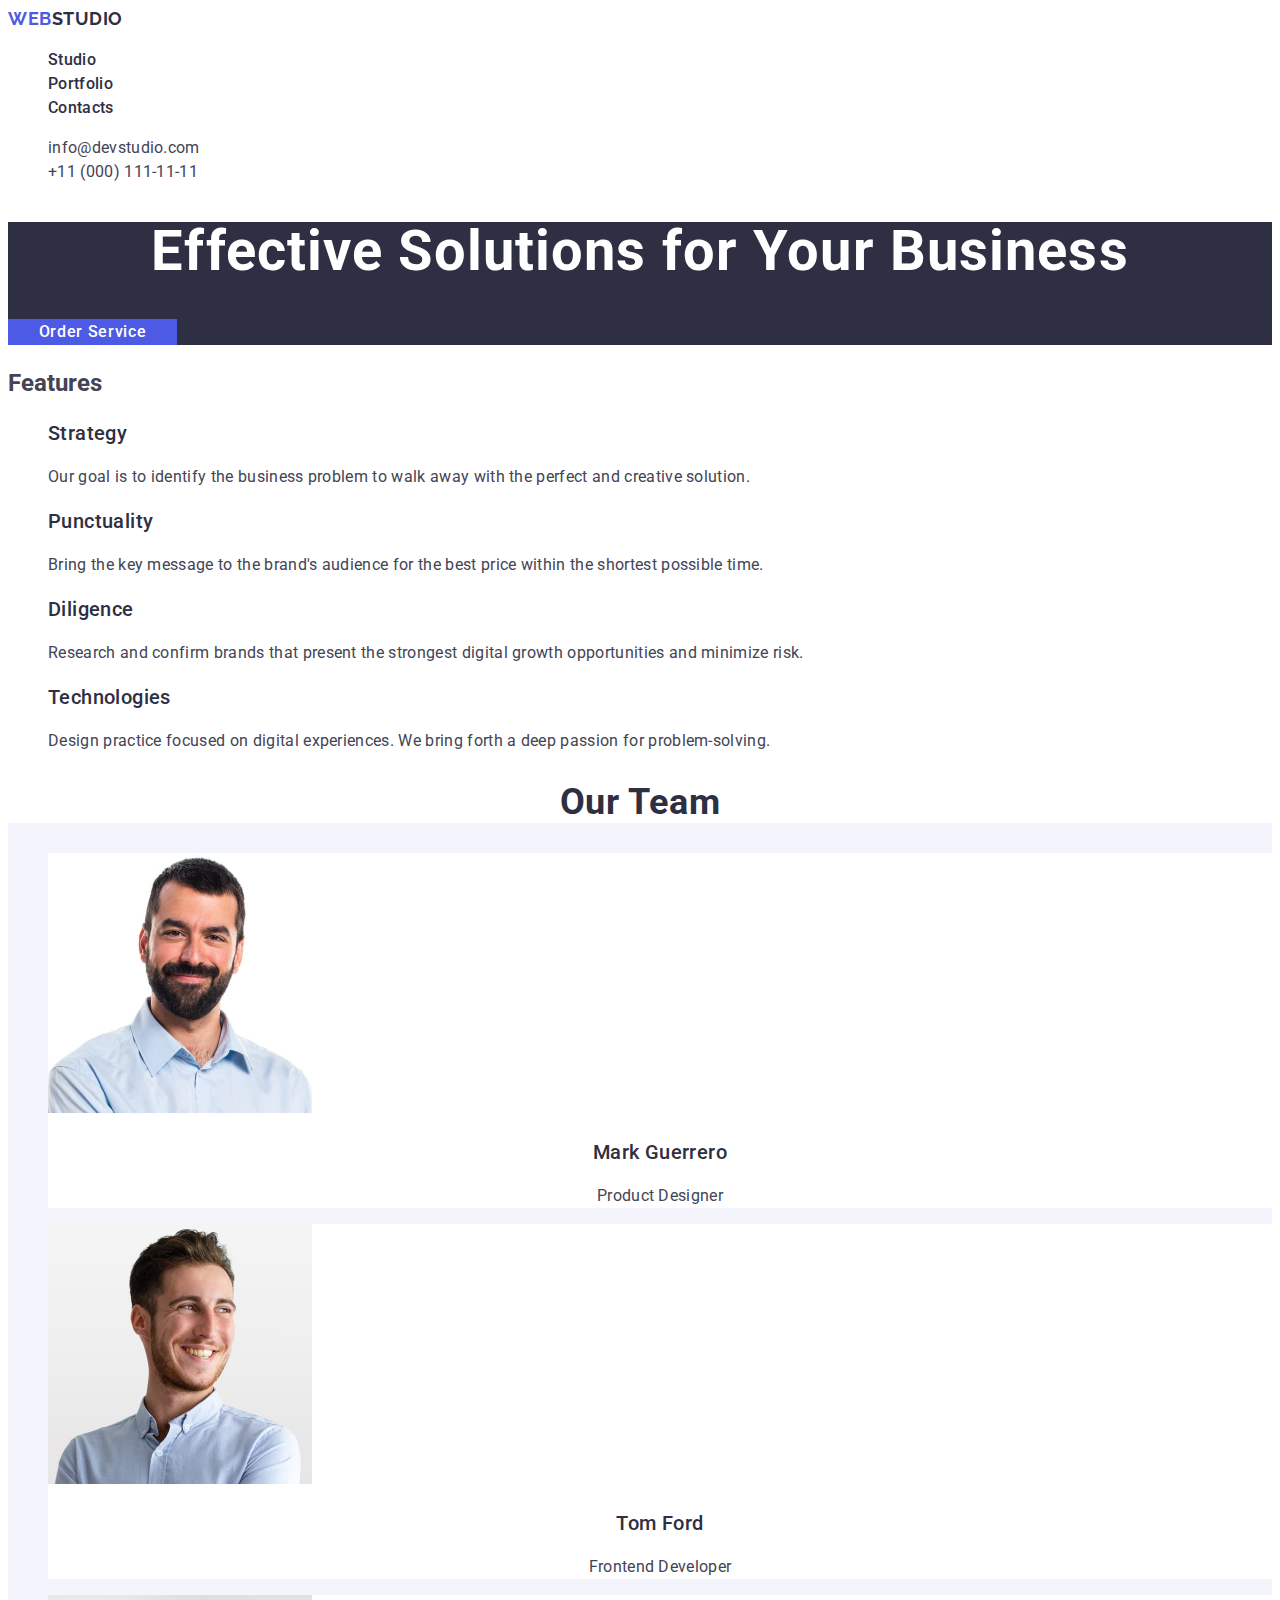
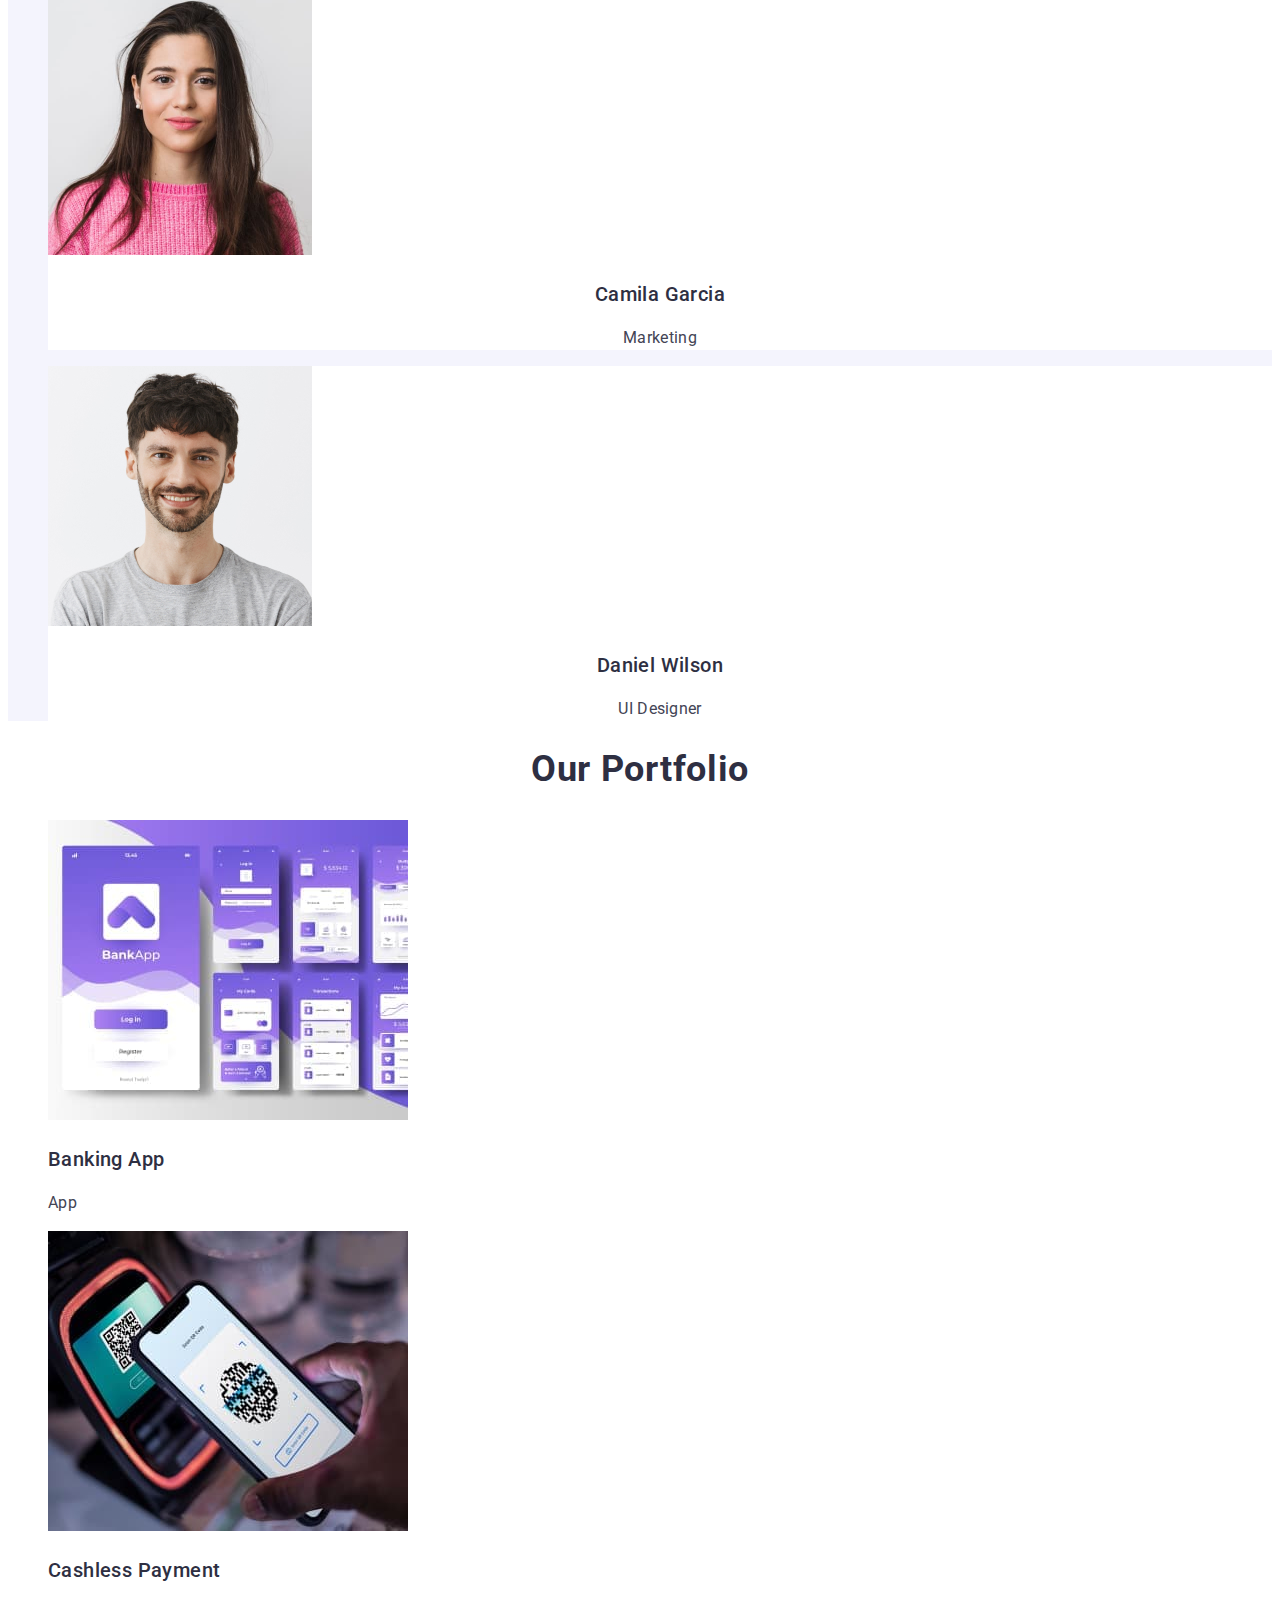
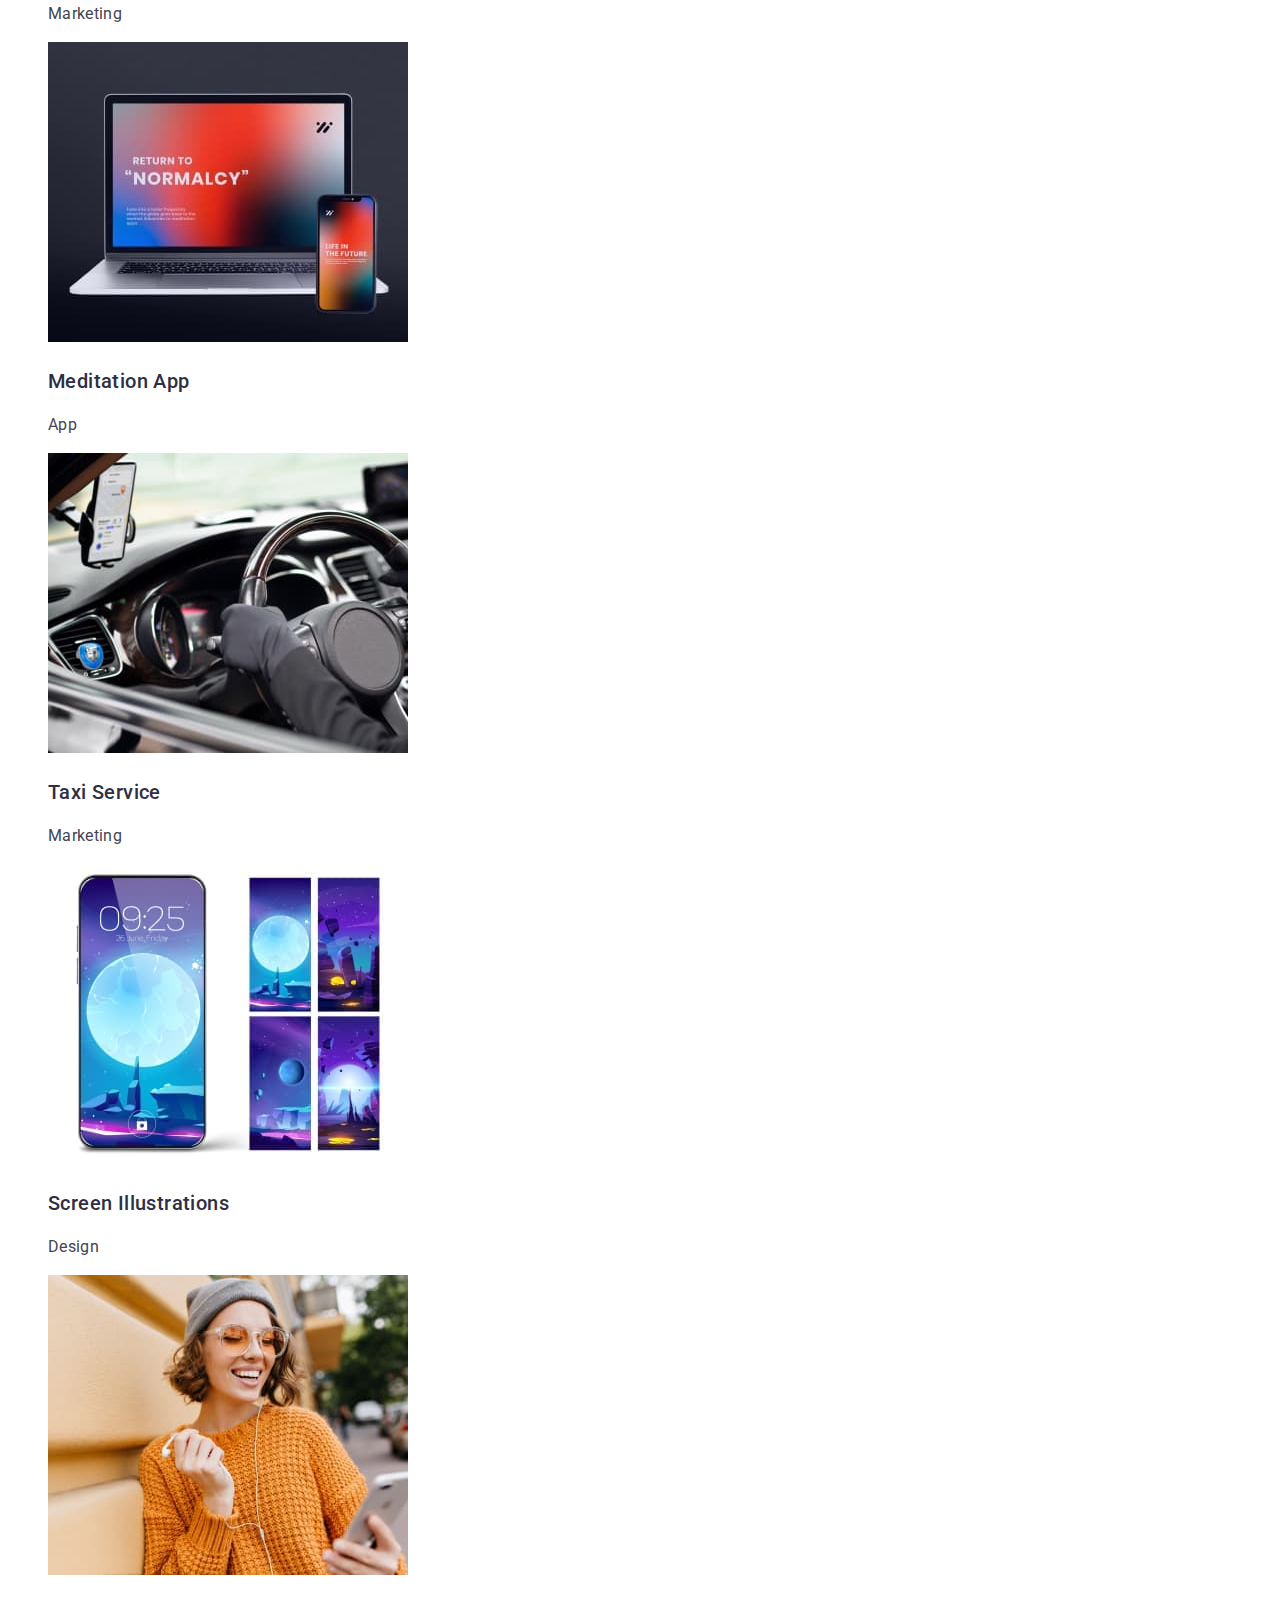
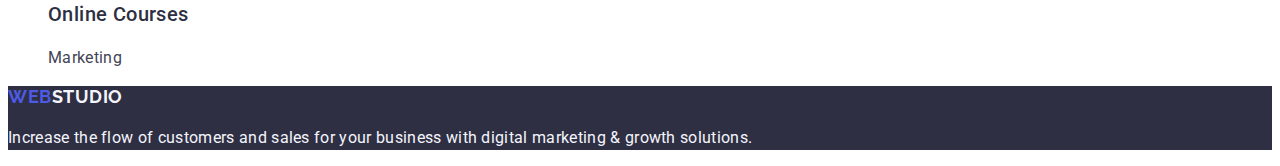
<file: index.html>
<!DOCTYPE html>
<html lang="en">
  <head>
    <meta charset="UTF-8" />
    <meta name="viewport" content="width=device-width, initial-scale=1.0" />
    <link rel="preconnect" href="https://fonts.googleapis.com" />
    <link rel="preconnect" href="https://fonts.gstatic.com" crossorigin />
    <link
      href="https://fonts.googleapis.com/css2?family=Montserrat:ital,wght@0,100..900;1,100..900&family=Parkinsans:wght@300..800&family=Raleway:ital,wght@0,100..900;1,100..900&family=Roboto:wght@400;500;700&display=swap"
      rel="stylesheet"
    />
    <link rel="preconnect" href="https://fonts.googleapis.com" />
    <link rel="preconnect" href="https://fonts.gstatic.com" crossorigin />
    <link
      href="https://fonts.googleapis.com/css2?family=Montserrat:ital,wght@0,100..900;1,100..900&family=Parkinsans:wght@300..800&family=Roboto:wght@400;500;700&display=swap"
      rel="stylesheet"
    />
    <link rel="stylesheet" href="./css/styles.css" />
    <title>WebStudio</title>
  </head>

  <body>
    <!-- Header -->
    <header class="page-header">
      <nav class="page-nav">
        <a href="./index.html" class="header-logo"
          >Web<span class="nav-web">Studio</span></a
        >
        <ul class="header-menu">
          <li><a class="nav-link" href="./index.html">Studio</a></li>
          <li><a class="nav-link" href="">Portfolio</a></li>
          <li><a class="nav-link" href="">Contacts</a></li>
        </ul>
      </nav>

      <address class="page-address">
        <ul class="page-addressmp">
          <li>
            <a class="address-link" href="mailto:info@devstudio.com"
              >info@devstudio.com</a
            >
          </li>
          <li>
            <a class="address-link" href="tel:+110001111111"
              >+11 (000) 111-11-11</a
            >
          </li>
        </ul>
      </address>
    </header>

    <!-- Main content -->
    <main>
      <!-- Section 1 -->
      <section class="section-first">
        <h1 class="section-text">Effective Solutions for Your Business</h1>
        <button type="button" class="button-order">Order Service</button>
      </section>

      <!-- Section 2 -->
      <section class="page-section-2">
        <h2>Features</h2>
        <ul>
          <li>
            <h3 class="features-htxt">Strategy</h3>
            <p class="features-ptxt">
              Our goal is to identify the business problem to walk away with the
              perfect and creative solution.
            </p>
          </li>
          <li>
            <h3 class="features-htxt">Punctuality</h3>
            <p class="features-ptxt">
              Bring the key message to the brand's audience for the best price
              within the shortest possible time.
            </p>
          </li>
          <li>
            <h3 class="features-htxt">Diligence</h3>
            <p class="features-ptxt">
              Research and confirm brands that present the strongest digital
              growth opportunities and minimize risk.
            </p>
          </li>
          <li>
            <h3 class="features-htxt">Technologies</h3>
            <p class="features-ptxt">
              Design practice focused on digital experiences. We bring forth a
              deep passion for problem-solving.
            </p>
          </li>
        </ul>
      </section>

      <!-- Section 3 -->
      <section class="page-section-three">
        <h2 class="section-team">Our Team</h2>
        <ul class="page-text-bord">
          <li class="section-threeli">
            <img
              src="./images/mark-guerrero.jpg"
              alt="Mark Guerrero"
              width="264"
            />
            <h3 class="txt-icon">Mark Guerrero</h3>
            <p class="pxp-icon">Product Designer</p>
          </li>
          <li class="section-threeli">
            <img src="./images/tom-ford.jpg" alt="Tom Ford" width="264" />
            <h3 class="txt-icon">Tom Ford</h3>
            <p class="pxp-icon">Frontend Developer</p>
          </li>
          <li class="section-threeli">
            <img
              src="./images/camilagarcia.jpg"
              alt="Camila Garcia"
              width="264"
            />
            <h3 class="txt-icon">Camila Garcia</h3>
            <p class="pxp-icon">Marketing</p>
          </li>
          <li class="section-threeli">
            <img
              src="./images/daniel-wilson.jpg"
              alt="Daniel Wilson"
              width="264"
            />
            <h3 class="txt-icon">Daniel Wilson</h3>
            <p class="pxp-icon">UI Designer</p>
          </li>
        </ul>
      </section>

      <!--section 4 -->
      <section class="last-section">
        <h2 class="text-portfolio">Our Portfolio</h2>
        <ul class="page-txt-next">
          <li>
            <img src="./images/banking-app.jpg" alt="Bankink App" width="360" />
            <h3 class="sec-main-txt">Banking App</h3>
            <p class="main-txt">App</p>
          </li>
          <li>
            <img
              src="./images/cashless-payment.jpg"
              alt="Cashless Payment"
              width="360"
            />
            <h3 class="sec-main-txt">Cashless Payment</h3>
            <p class="main-txt">Marketing</p>
          </li>
          <li>
            <img
              src="./images/meditation-app.jpg"
              alt="Meditation App"
              width="360"
            />
            <h3 class="sec-main-txt">Meditation App</h3>
            <p class="main-txt">App</p>
          </li>
          <li>
            <img
              src="./images/taxi-service.jpg"
              alt="Taxi Service"
              width="360"
            />
            <h3 class="sec-main-txt">Taxi Service</h3>
            <p class="main-txt">Marketing</p>
          </li>
          <li>
            <img
              src="./images/screen-illustrations.jpg"
              alt="Screen Illustrations"
              width="360"
            />
            <h3 class="sec-main-txt">Screen Illustrations</h3>
            <p class="main-txt">Design</p>
          </li>
          <li>
            <img
              src="./images/online-courses.jpg"
              alt="Online Courses"
              width="360"
            />
            <h3 class="sec-main-txt">Online Courses</h3>
            <p class="main-txt">Marketing</p>
          </li>
        </ul>
      </section>
    </main>

    <!-- Footer -->
    <footer class="footer-box">
      <a class="footer-logo" href="./index.html"
        >Web<span class="nav-web-footer">Studio</span></a
      >
      <p class="main-text-footer">
        Increase the flow of customers and sales for your business with digital
        marketing & growth solutions.
      </p>
    </footer>
  </body>
</html>
</file>
<file: css/styles.css>
body {
    font-family: "Roboto", sans-serif;
    background-color: #FFFFFF;
    color: #434455;
    line-height: 1.5;
}

.header-logo {
    font-family: "Raleway", sans-serif;
    font-weight: 700;
    font-size: 18px;
    text-transform: uppercase;
    color: #4D5AE5;
    line-height: 1.17;
    letter-spacing: 0.03em;
}

.nav-web {
    color: #2E2F42;
}

a {
    text-decoration: none;
}

ul {
    list-style-type: none;
}

.nav-link {
    color: #2E2F42;
    list-style-type: none;
    text-decoration: none;
    font-weight: 500;
    font-size: 16px;
    line-height: 24px;
    letter-spacing: 0.02em
}

.nav-link:focus {
    color: #404BBF;
}

.nav-link:hover {
    color: #404BBF;
}

.nav-link:active {
    color: #404BBF;
}

.page-address {
    font-style: normal;
}

.page-addressmp a {
    font-family: "Roboto", sans-serif;
    color: #434455;
    font-weight: 400;
    font-size: 16px;
    line-height: 24px;
    letter-spacing: 0.02em;
    list-style-type: none;
    text-decoration: none;
}

.address-link:focus {
    color: #404bbf
}



.address-link:hover {
    color: #404BBF;
}

.section-first {
    background-color: #2E2F42;
}

.section-text {
    font-weight: 700;
    font-size: 56px;
    line-height: 1.07;
    letter-spacing: 0.02em;
    text-align: center;
    color: #fff;
}

.button-order {
    font-family: "Roboto", sans-serif;
    min-width: 169px;
    line-height: 56px;
    background-color: #4d5ae5;
    font-weight: 500;
    font-size: 16px;
    line-height: 1.5;
    letter-spacing: 0.04em;
    color: #fff;
    cursor: pointer;
    margin-top: auto;
    margin-left: auto;
    margin-right: auto;
    border: none;
}

.button-order:focus {
    background-color: #404BBF
}

.button-order:hover {
    background-color: #404BBF;
}

.features-htxt {
    font-weight: 500;
    font-size: 20px;
    line-height: 1.2;
    letter-spacing: 0.02em;
    color: #2e2f42;
}

.features-ptxt {
    font-weight: 400;
    font-size: 16px;
    line-height: 1.5;
    letter-spacing: 0.02em;
    color: #434455;
}

.page-section-three {
    background-color: #F4F4FD;
}

.section-team {
    background-color: #FFFFFF;
    font-weight: 700;
    font-size: 36px;
    line-height: 1.11;
    letter-spacing: 0.02em;
    text-align: center;
    color: #2e2f42;
    text-transform: capitalize;
}


.page-text-bord li {
    background-color: #FFFFFF;
}

.txt-icon {
    font-weight: 500;
    font-size: 20px;
    line-height: 1.2;
    letter-spacing: 0.02em;
    text-align: center;
    color: #2e2f42;
}

.pxp-icon {
    font-weight: 400;
    font-size: 16px;
    line-height: 1.5;
    letter-spacing: 0.02em;
    text-align: center;
    color: #434455;
}

.text-portfolio {
    font-weight: 700;
    font-size: 36px;
    line-height: 1.11;
    letter-spacing: 0.02em;
    text-align: center;
    color: #2e2f42;
    text-transform: capitalize;
}

.sec-main-txt {
    font-weight: 500;
    font-size: 20px;
    line-height: 1.2;
    letter-spacing: 0.02em;
    color: #2e2f42;
}

.main-txt {
    font-weight: 400;
    font-size: 16px;
    line-height: 1.5;
    letter-spacing: 0.02em;
    color: #434455;
}

.footer-logo {
    font-family: "Raleway", sans-serif;
    font-weight: 700;
    font-size: 18px;
    line-height: 1.16667;
    letter-spacing: 0.03em;
    text-transform: uppercase;
    color: #4d5ae5;
    line-height: 1.17
}

.nav-web-footer {
    color: #f4f4fd;
}

.footer-box {
    background: #2e2f42;
}

.main-text-footer {
    font-weight: 400;
    font-size: 16px;
    line-height: 1.5;
    letter-spacing: 0.02em;
    color: #f4f4fd;
}
</file>
